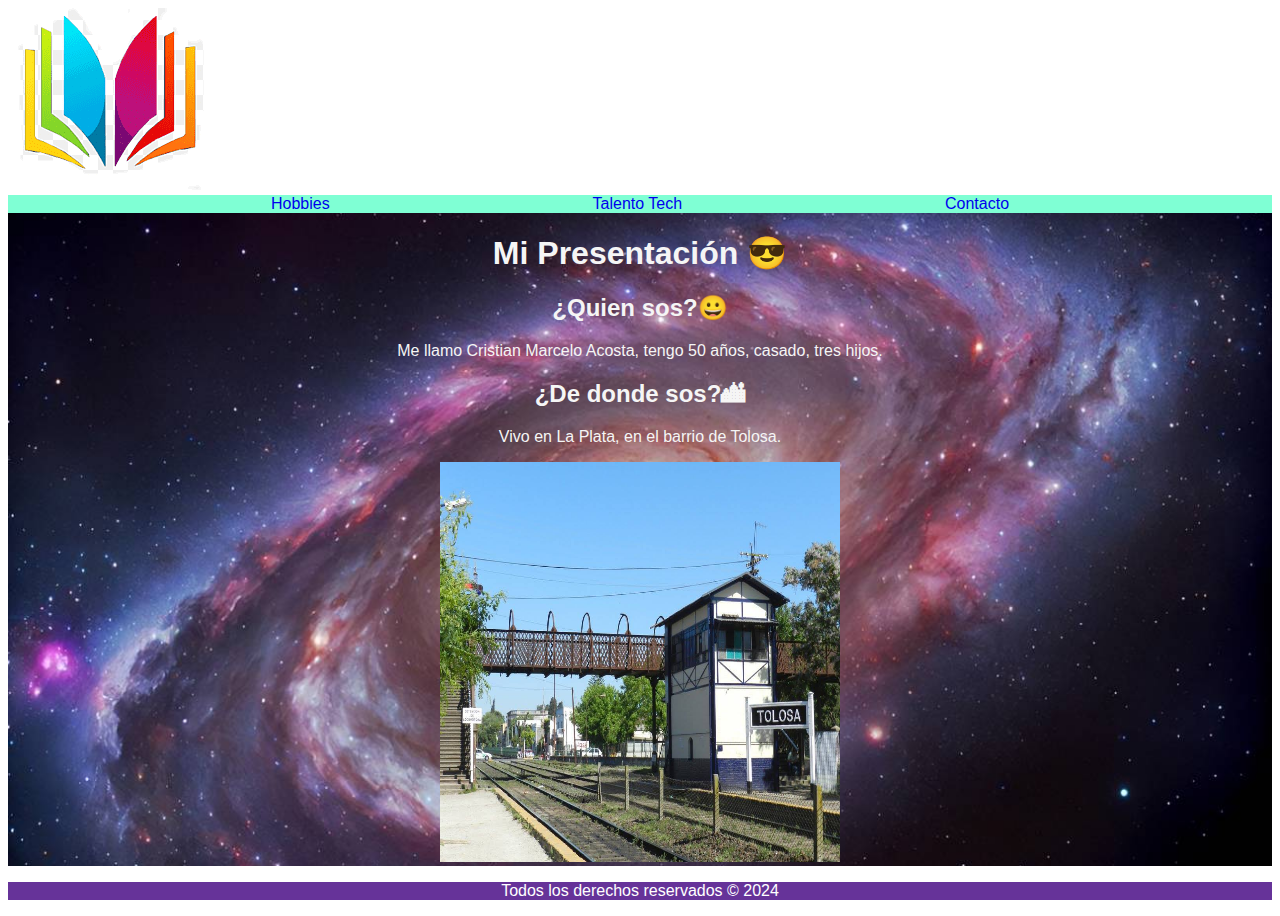
<file: index.html>
<!DOCTYPE html>
<html lang="es">
<head>
    <link rel="stylesheet" href="estilos/styles.css">
    <link rel = "icon" href="imagenes/sega.ico">
    <meta charset="UTF-8">
    <title>Pre entrega</title>
</head>
<body>
    <header><img src="imagenes/png-transparent-libros.png" alt="logo libros"></header>
    <main>
    <nav class="menu">

        
            <div class="menuHobbies"><a href="hobbies.html">Hobbies</a></div>
            <div class="menuTalento"><a href="talento.html">Talento Tech</a></div>
            <div class="menuContacto"><a href="contacto.html">Contacto</a></div>
    

    </nav>
    <h1>Mi Presentación 😎</h1>

    <h2>¿Quien sos?😀</h2>
    <p>Me llamo Cristian Marcelo Acosta, tengo 50 años, casado, tres hijos.</p>

    <h2>¿De donde sos?🏙</h2>
    <p>Vivo en La Plata, en el barrio de Tolosa.</p>
    <img src="imagenes/tolosa.jpg" width="400" height="400">
    
    

    
    </main>
    <footer>
        <p>Todos los derechos reservados © 2024</p>
    </footer>
</body>
</html>
</file>
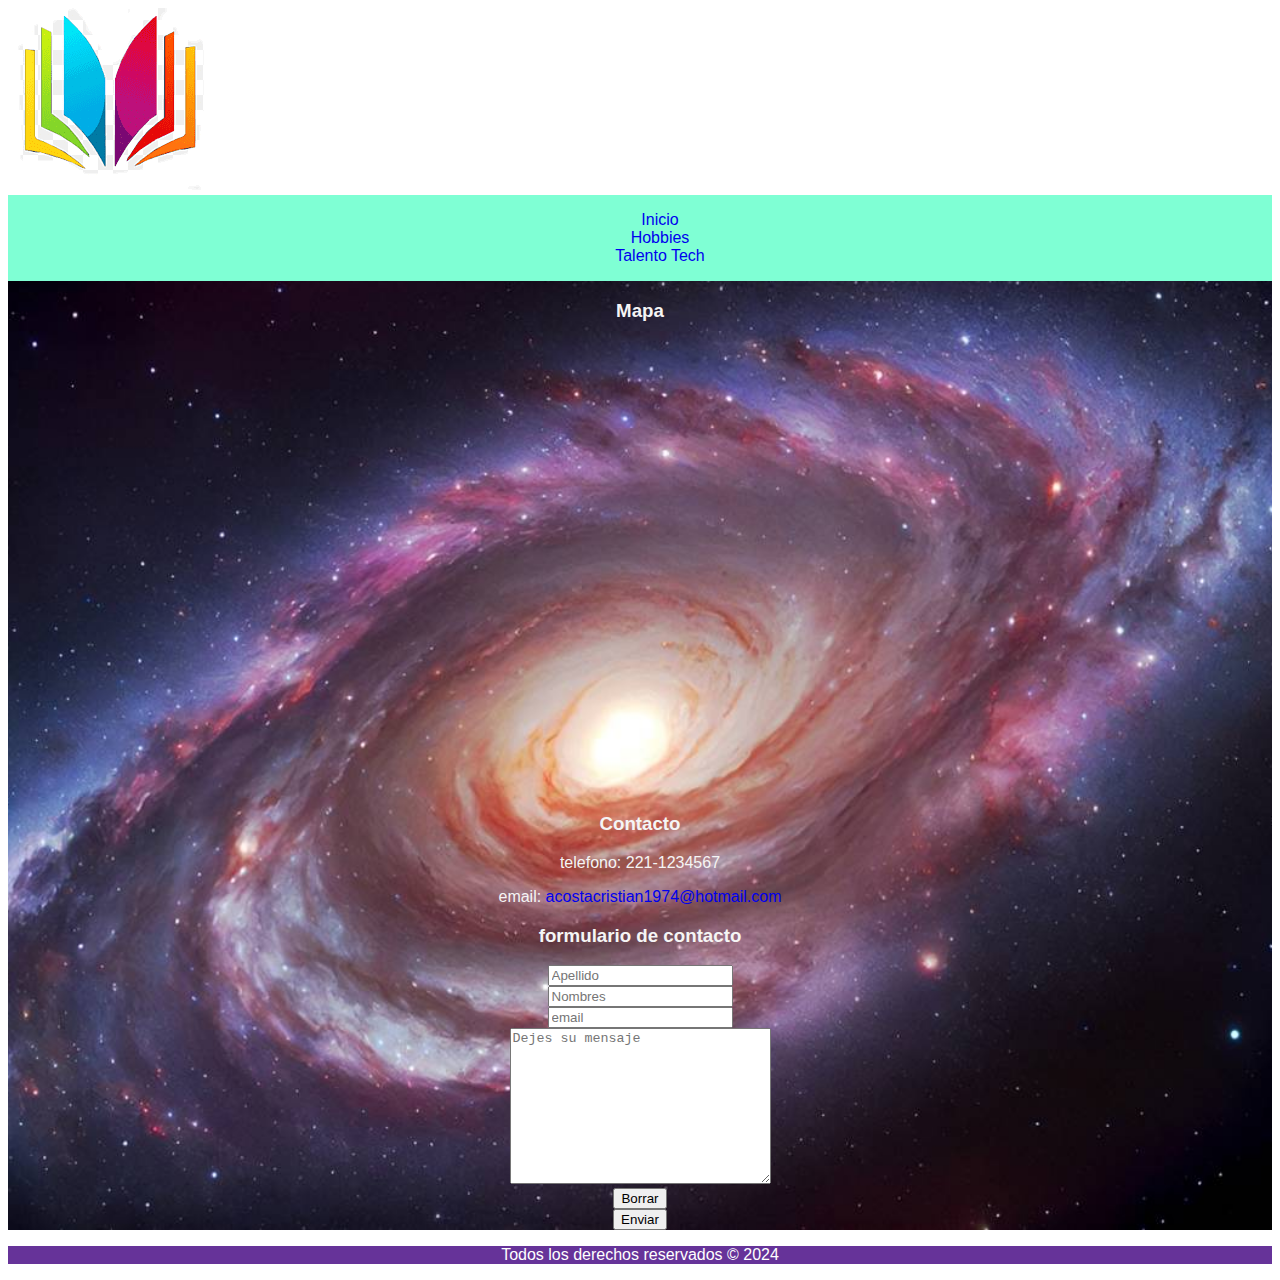
<file: contacto.html>
<!DOCTYPE html>
<html lang="es">
<head>
    <link rel = "icon" href="imagenes/sega.ico">
    <link rel="stylesheet" href = "estilos/styles.css">
    <meta charset="UTF-8">
    <title>Presentación Clase 1</title>
</head>
<body>
    <header><img src="imagenes/png-transparent-libros.png" alt="logo libros"></header>
    <main>
    <nav>

        <ul>
            <li><a href="index.html">Inicio</a></li>
            <li><a href="hobbies.html">Hobbies</a></li>
            <li><a href="talento.html">Talento Tech</a></li>
        </ul>

    </nav>
    <h3>Mapa</h3>
    <iframe src="https://www.google.com/maps/embed?pb=!1m18!1m12!1m3!1d3272.3162360469573!2d-57.974621401452765!3d-34.89851267875601!2m3!1f0!2f0!3f0!3m2!1i1024!2i768!4f13.1!3m3!1m2!1s0x95a2e7a7b7c82dab%3A0xbcf8e05db3a53899!2sC.%20528%201320%2C%20B1906%20Tolosa%2C%20Provincia%20de%20Buenos%20Aires!5e0!3m2!1ses!2sar!4v1727695271577!5m2!1ses!2sar" width="600" height="450" style="border:0;" allowfullscreen="" loading="lazy" referrerpolicy="no-referrer-when-downgrade"></iframe>
    <h3>Contacto</h3>
    <p>telefono: 221-1234567</p>
    <p>email: <a href="mailto:acostacristian1974@hotmail.com?subjet=Contacto">acostacristian1974@hotmail.com</a></p>

    <h3>formulario de contacto</h3>
    <form action="formulario.html" method="post">
        <input type="text" placeholder="Apellido">
        <br>
        <input type="text" placeholder="Nombres">
        <br>
        <input type="email" placeholder="email">
        <br>
        <textarea placeholder="Dejes su mensaje" cols="30" rows="10"></textarea>
        <br>
        <input type="reset" value="Borrar">
        <br>
        <input type="submit" value="Enviar">
        
    </form>
    </main>
    <footer>
        <p>Todos los derechos reservados © 2024</p>
    </footer>
</body>
</html>
</file>
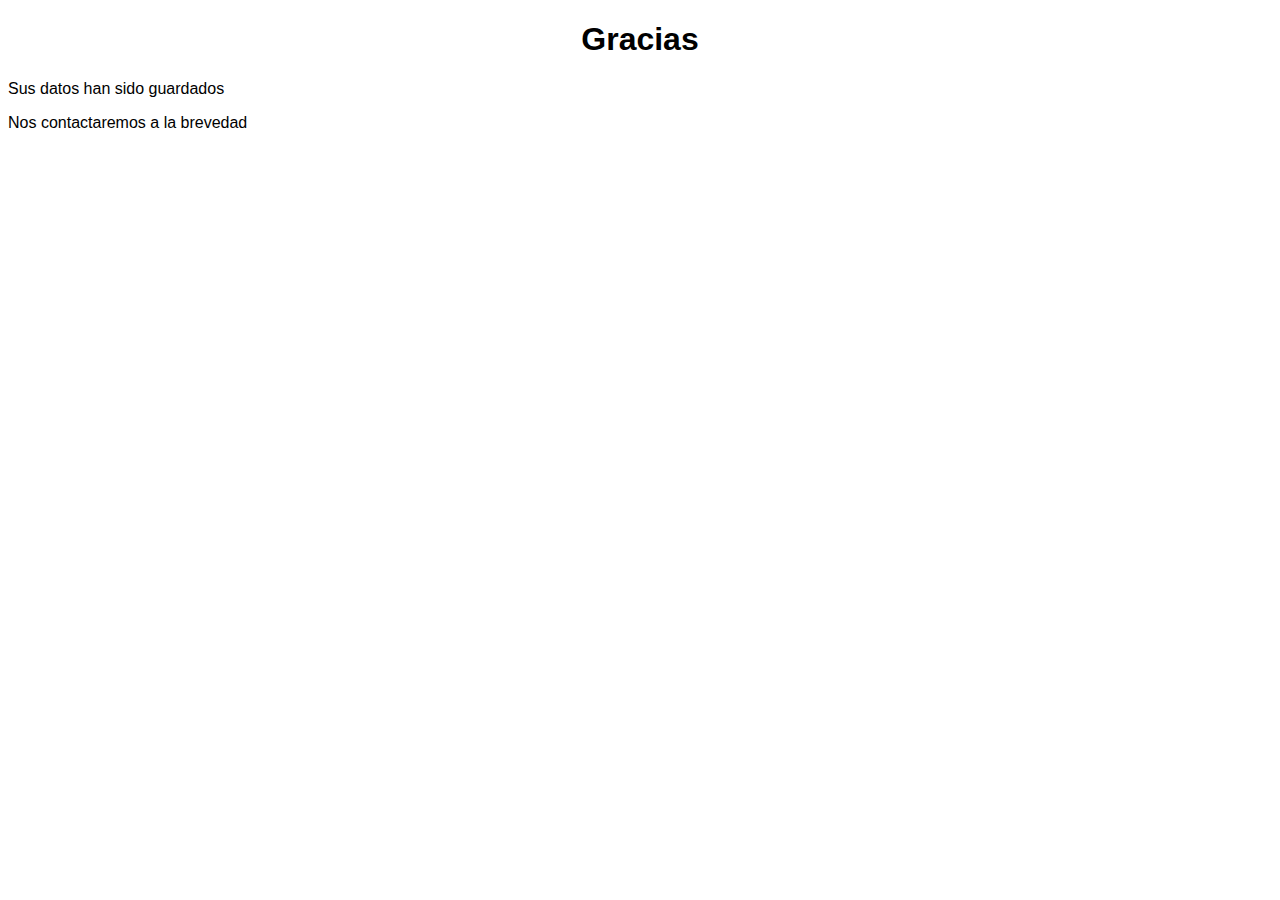
<file: formulario.html>
<!DOCTYPE html>
<html lang="en">
<head>
    <link rel="stylesheet" href="estilos/styles.css">
    <meta charset="UTF-8">
    <meta name="viewport" content="width=device-width, initial-scale=1.0">
    <title>Datos formulario</title>
</head>
<body>
    <h1>Gracias</h1>
    <p>Sus datos han sido guardados</p>
    <p>Nos contactaremos a la brevedad</p>
</body>
</html>
</file>
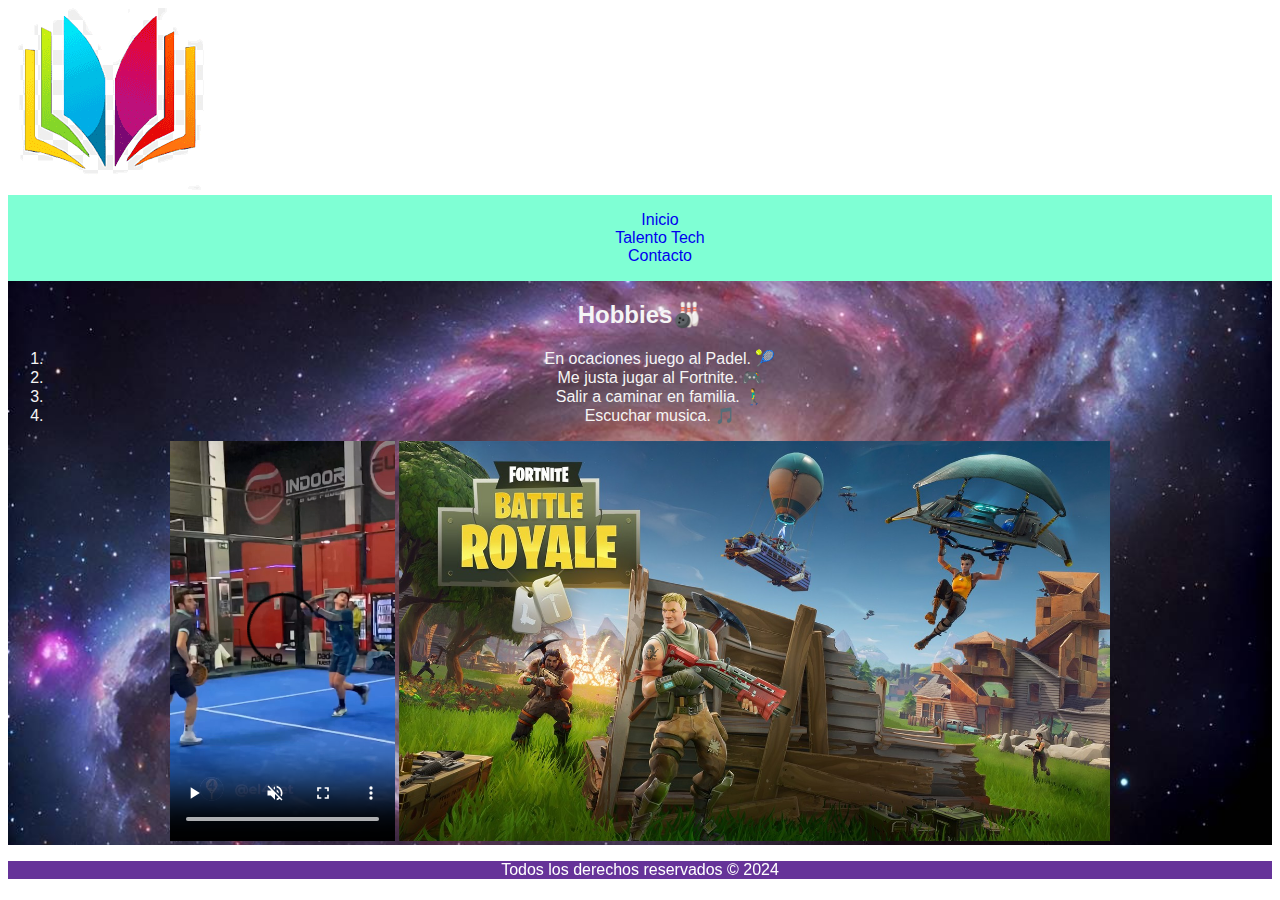
<file: hobbies.html>
<!DOCTYPE html>
<html lang="es">
<head>
    <link rel = "icon" href="imagenes/sega.ico">
    <link rel="stylesheet" href="estilos/styles.css">
    <meta charset="UTF-8">
    <title>Pre entrega hobbies</title>
</head>
<body>
    <header><img src="imagenes/png-transparent-libros.png" alt="logo libros"></header>
    <main>
    <nav>

        <ul>
            <li><a href="index.html">Inicio</a></li>
            <li><a href="talento.html">Talento Tech</a></li>
            <li><a href="contacto.html">Contacto</a></li>
        </ul>

    </nav>
    
    <!--Comentario: lista desordenada-->
    <h2>Hobbies🎳</h2>
        <ol>
            <li>En ocaciones juego al Padel. 🎾</li>
            <li>Me justa jugar al Fortnite. 🎮</li>
            <li>Salir a caminar en familia. 🚶‍♂️</li>
            <li>Escuchar musica. 🎵</li>
        </ol>
    <video widt="320" height="400" controls muted>
        <source src="imagenes\smash.mp4.mp4"></src>
        Tu navegador no soporta video tag
    </video>
    <image src="imagenes\fortnite.jpg" alt="imagen video juego" widt="300" height="400">
    </image>
    </main>
    <footer>
        <p>Todos los derechos reservados © 2024</p>
    </footer>
</body>
</html>
</file>
<file: estilos/styles.css>
body {
    font-family: 'Lucida Sans', 'Lucida Sans Regular', 'Lucida Grande', 'Lucida Sans Unicode', Geneva, Verdana, sans-serif;
}

footer {
    background: rebeccapurple;
    color:white;
    text-align: center;
    
}

nav {
    background-color: aquamarine;
    color: black;
    font-family: Impact, Haettenschweiler, 'Arial Narrow Bold', sans-serif;
    display: flex;
    flex-direction: row;
    justify-content: space-evenly;
    flex-wrap: wrap;



}

ul {
    list-style: none;
}

a {
    text-decoration: none;
}
h1,h2 {
    text-align: center;
}
main {
    text-align: center;
    color:whitesmoke;
    
    background-image: url(galaxia.jpg);
    background-repeat: no-repeat;
    background-position: center center;
    background-size: cover;

}
/*.menu {
    display: flex;
    flex-direction: row;
    justify-content: center;
    align-items: flex-start;
    flex-wrap: wrap;
}*/
</file>
